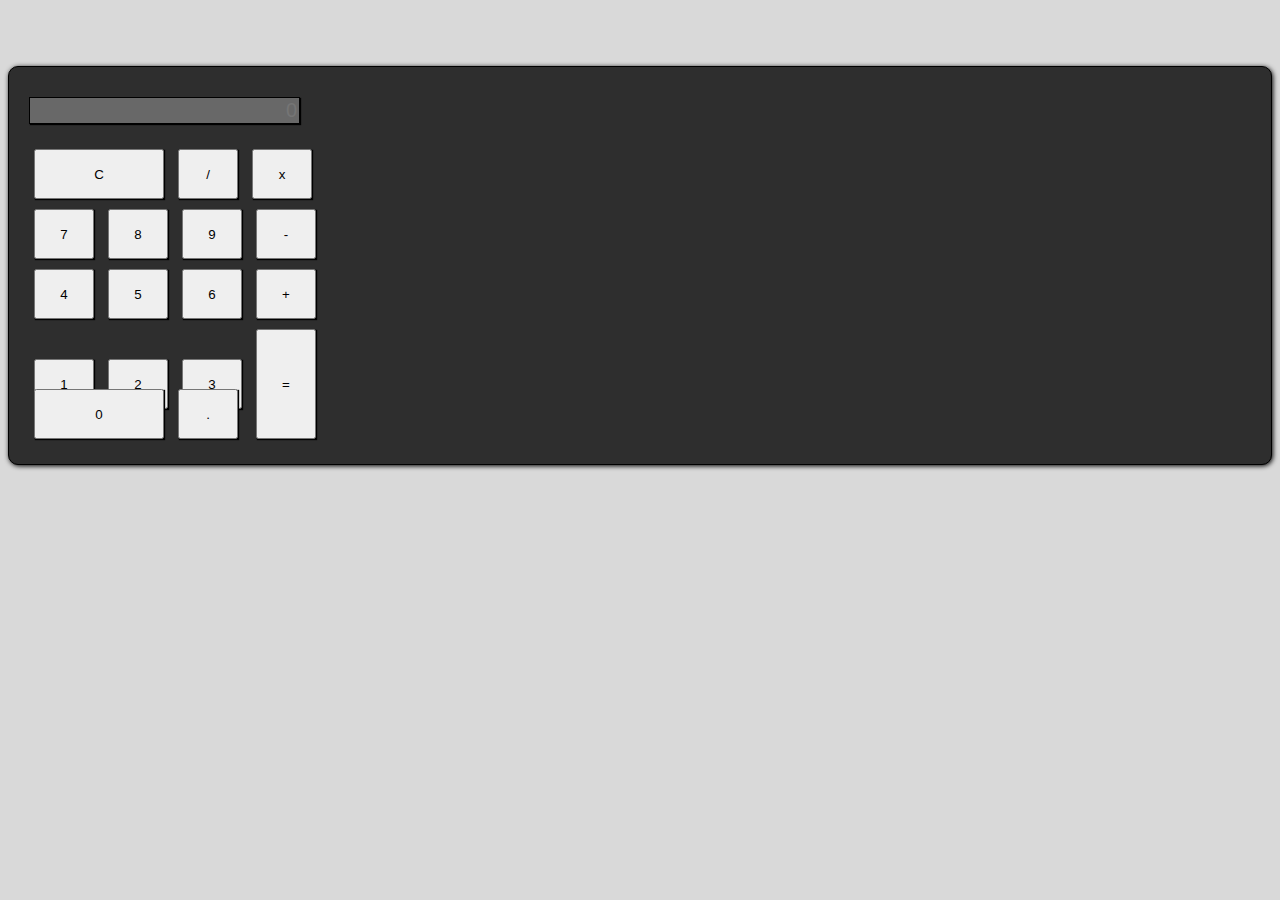
<file: index.html>
<html>
	<head>
		<title>Calculadora</title>

		<!-- Latest compiled and minified CSS -->
		<link rel="stylesheet" href="https://maxcdn.bootstrapcdn.com/bootstrap/4.0.0-beta.2/css/bootstrap.min.css" integrity="sha384-PsH8R72JQ3SOdhVi3uxftmaW6Vc51MKb0q5P2rRUpPvrszuE4W1povHYgTpBfshb" crossorigin="anonymous">

    <style>
      .calculadora {
        margin-top: 40px;
        border: solid 1px #000;
        padding: 20px;
        background-color: #2E2E2E;
        border-radius: 10px;
        box-shadow: 1px 1px 5px #000;
      }

      .btn {
        width: 60px;
        height: 50px;
        margin: 5px;
        box-shadow: 1px 1px 1px #000;
      }

      .clear {
        width: 130px;
      }

      .enter {
        height: 110px;
      }

      .zero {
        width: 130px;
      }

      .resultado {
        text-align: right;
        font-size: 20px;
        margin-top: 10px;
        margin-bottom: 20px;
        border: solid 1px #000;
        box-shadow: 1px 1px 1px #000;
      }

    </style>
	</head>

  <body style="background: #D9D9D9">

    <div class="container">
      <div class="row">
        <div class="col d-flex justify-content-center">
          <br />

          <div class="calculadora">
            <input id="resultado" type="text" class="form-control resultado" placeholder="0" disabled="disabled" />
            
            <div class="row">
              <button onclick="calcular('acao','c')" type="button" class="btn btn-dark btn-lg clear font-weight-light">C</button>
              <button onclick="calcular('acao','/')" type="button" class="btn btn-dark btn-lg font-weight-light">/</button>
              <button onclick="calcular('acao','*')" type="button" class="btn btn-dark btn-lg font-weight-light">x</button>
            </div>

            <div class="row">
              <button onclick="calcular('valor','7')" type="button" class="btn btn-dark btn-lg font-weight-light">7</button>
              <button onclick="calcular('valor','8')" type="button" class="btn btn-dark btn-lg font-weight-light">8</button>
              <button onclick="calcular('valor','9')" type="button" class="btn btn-dark btn-lg font-weight-light">9</button>
              <button onclick="calcular('acao','-')" type="button" class="btn btn-dark btn-lg font-weight-light">-</button>
            </div>
            
            <div class="row">
              <button onclick="calcular('valor','4')" type="button" class="btn btn-dark btn-lg font-weight-light">4</button>
              <button onclick="calcular('valor','5')" type="button" class="btn btn-dark btn-lg font-weight-light">5</button>
              <button onclick="calcular('valor','6')" type="button" class="btn btn-dark btn-lg font-weight-light">6</button>
              <button onclick="calcular('acao','+')" type="button" class="btn btn-dark btn-lg font-weight-light">+</button>
            </div>

            <div class="row">
              <button onclick="calcular('valor','1')" type="button" class="btn btn-dark btn-lg font-weight-light">1</button>
              <button onclick="calcular('valor','2')" type="button" class="btn btn-dark btn-lg font-weight-light">2</button>
              <button onclick="calcular('valor','3')" type="button" class="btn btn-dark btn-lg font-weight-light">3</button>
              <button onclick="calcular('acao','=')" type="button" class="btn btn-dark btn-lg enter">=</button>
            </div>

            <div class="row" style="margin-top: -60px">
              <button onclick="calcular('valor','0')" type="button" class="btn btn-dark zero btn-lg font-weight-light">0</button>
              <button onclick="calcular('acao','.')" type="button" class="btn btn-dark btn-lg font-weight-light">.</button>
            </div>

          </div>
        </div>
      </div>
    </div>    

    <script>

      function calcular(tipo, valor){
        console.log(tipo,valor)

        if(tipo === 'acao'){
          if(valor === 'c'){
            document.getElementById("resultado").value = null
          }
          if(valor === '+' || valor === '-' || valor === '*' || valor === '/' || valor === '.'){
            document.getElementById("resultado").value += valor
          }
          if(valor === '='){
           var valor_campo = eval(document.getElementById("resultado").value)
           document.getElementById("resultado").value = valor_campo
          }

        } else if(tipo === 'valor'){
          document.getElementById("resultado").value += valor
        }
      }

    </script>


  </body>	

</html>
</file>
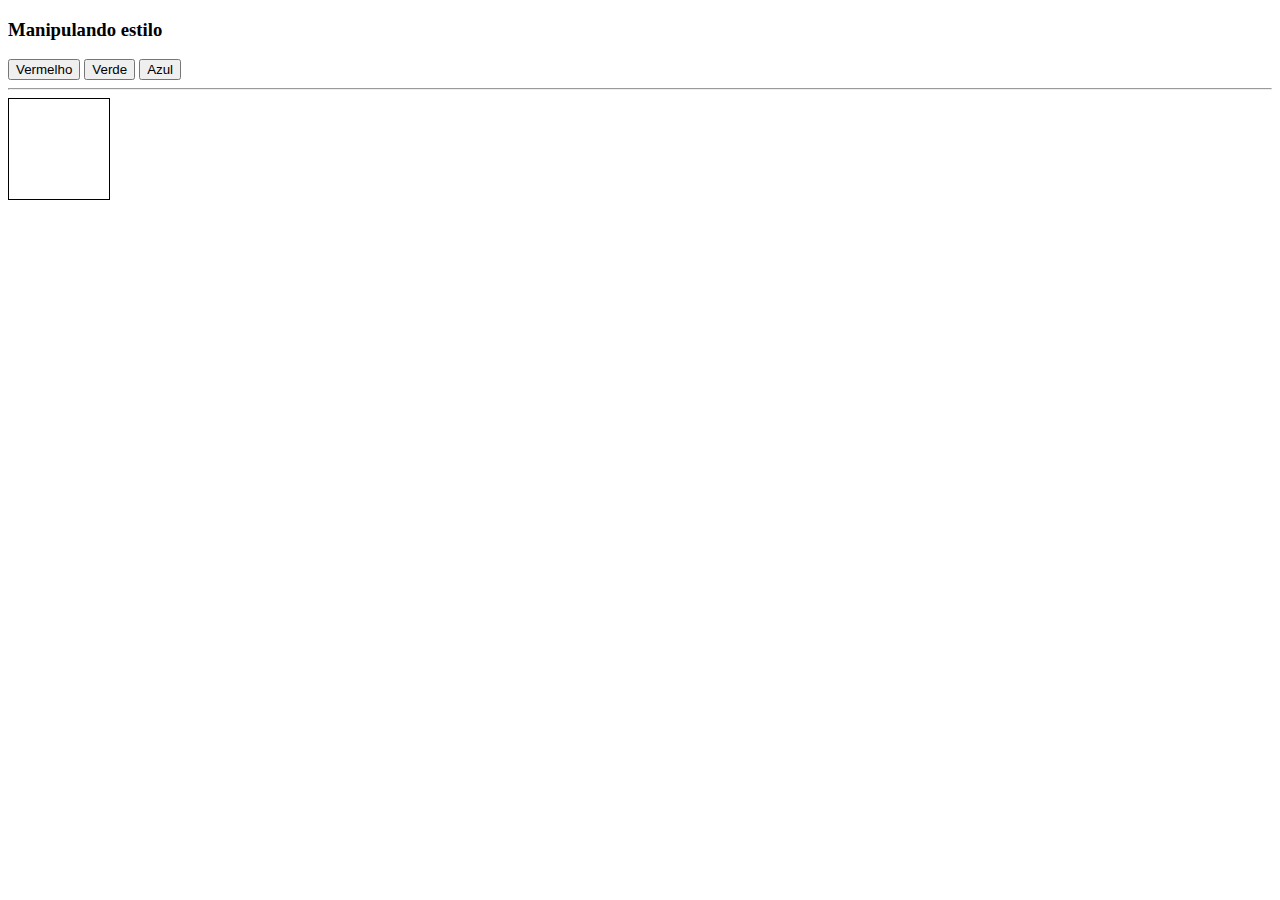
<file: dom.html>
<!DOCTYPE html>
<html>
    <head>
        <meta charset="utf-8">
        <title>Manipulação</title>
        <script>
            function modifica(cor){
               document.getElementById('quad').style.background = cor
            }
        </script>
    </head>
    <body>
        <h3>Manipulando estilo</h3>
        <button type="button" onclick="modifica('#FF0000')">Vermelho</button>
        <button type="button" onclick="modifica('#00FF00')">Verde</button>
        <button type="button" onclick="modifica('#0000FF')">Azul</button>
        <hr>
        <div id="quad" style="border: solid 1px #000; width: 100px; height: 100px;"></div>
    </body>
</html>
</file>
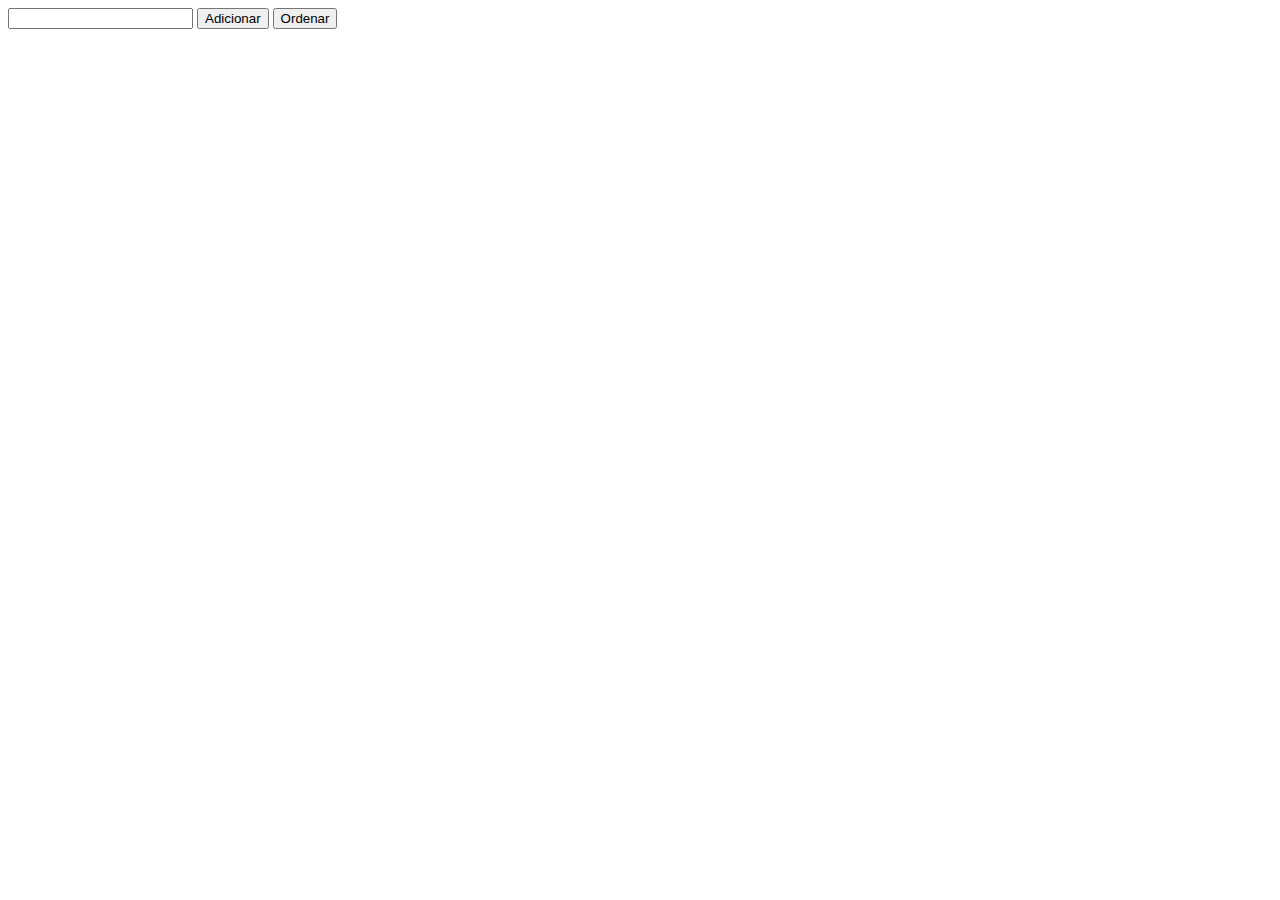
<file: fix5.html>
<!DOCTYPE html>
<html>
    <head>
        <meta charset="utf-8">
        <title>Fixação 5</title>

        <script>
            var objetos = Array('Cadeira','Impressora','Garfo')
            
            function add(){
            var recupera = document.getElementById('txt').value 
            if (recupera == ""){
                alert("Informe um valor válido.")
            }else if(recupera != ""){
                if(objetos.indexOf(recupera)!== -1){
                    alert("Objeto já foi adicionado")
                }else{
                    objetos.push(recupera)
                    console.log(objetos)
                    document.getElementById("txt").value=""
                } 
            }
            }

            function ord(){
            objetos.sort()
            console.log(objetos)
            }
          
        </script>
    </head>
    <body>
      <input type="text" id="txt">
      <button type="button" onclick="add()">Adicionar</button>
      <button type="button" onclick="ord()">Ordenar</button>
    </body>
</html>
</file>
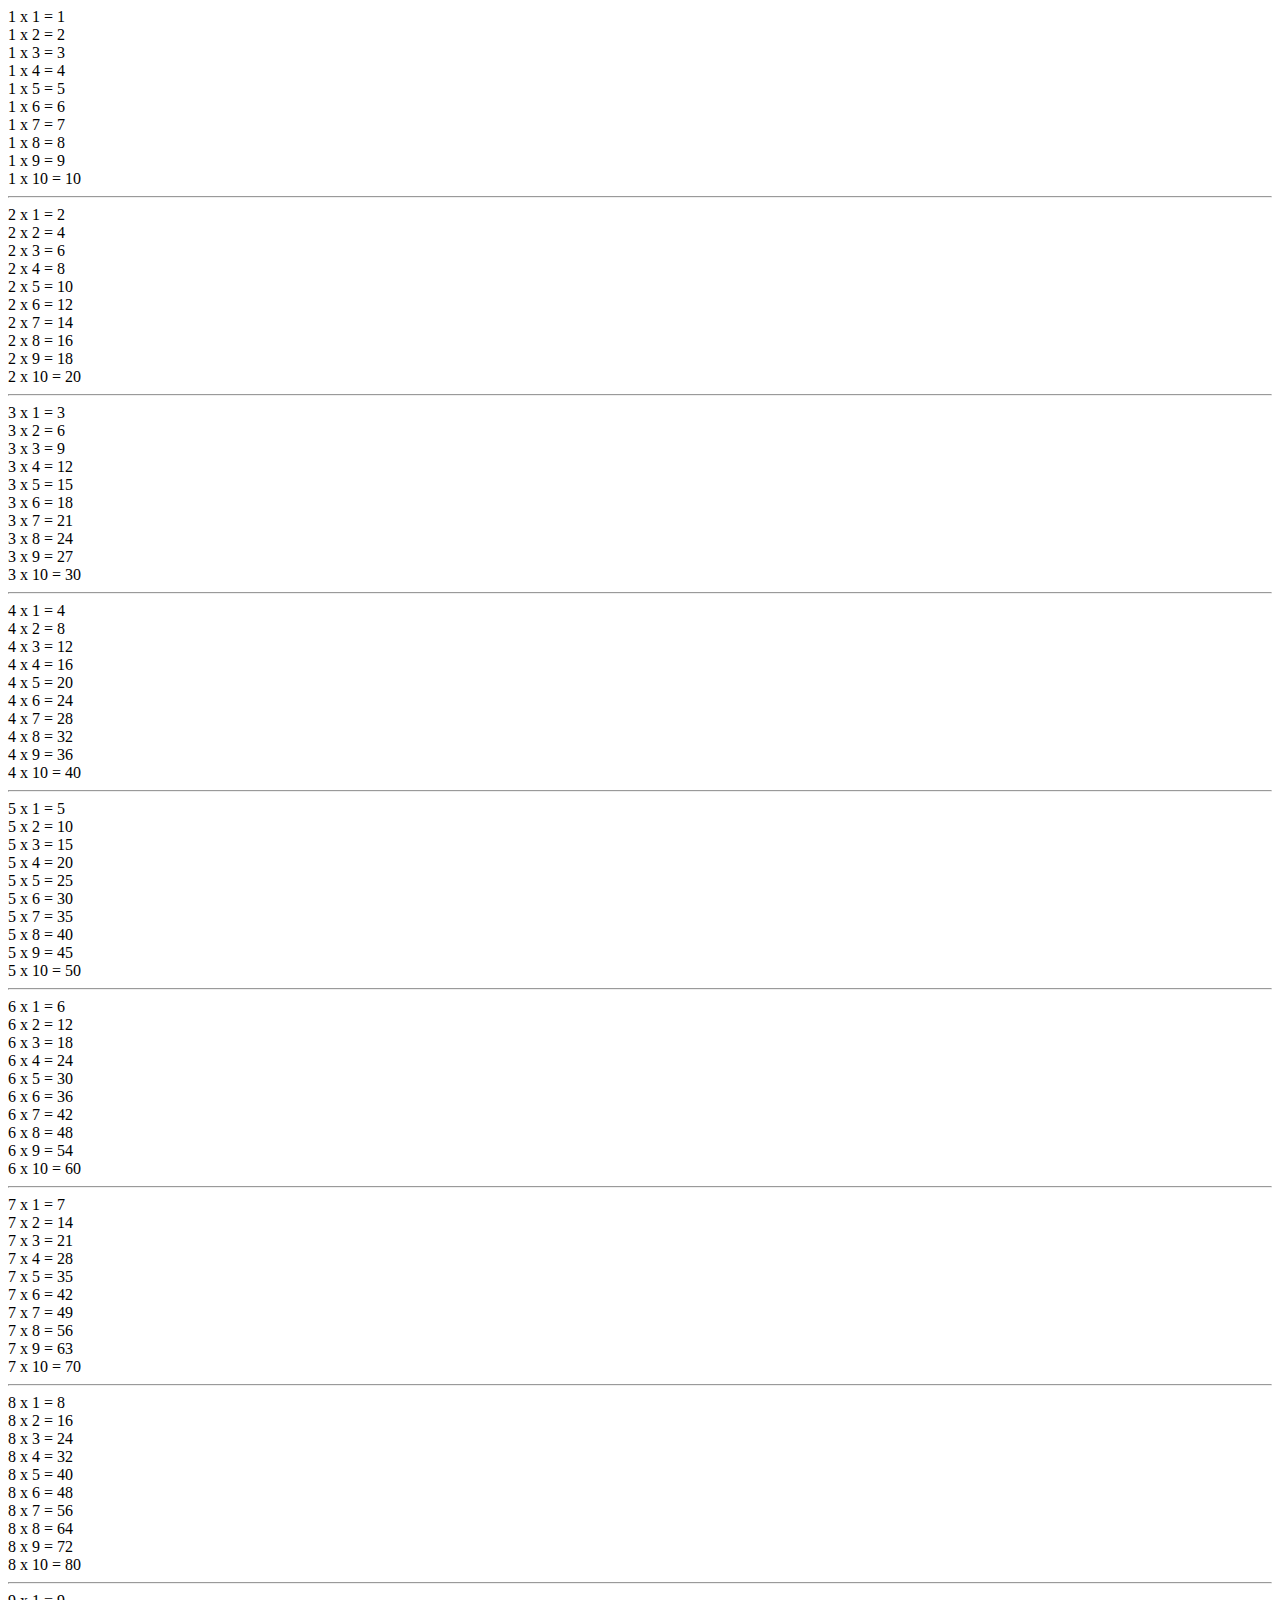
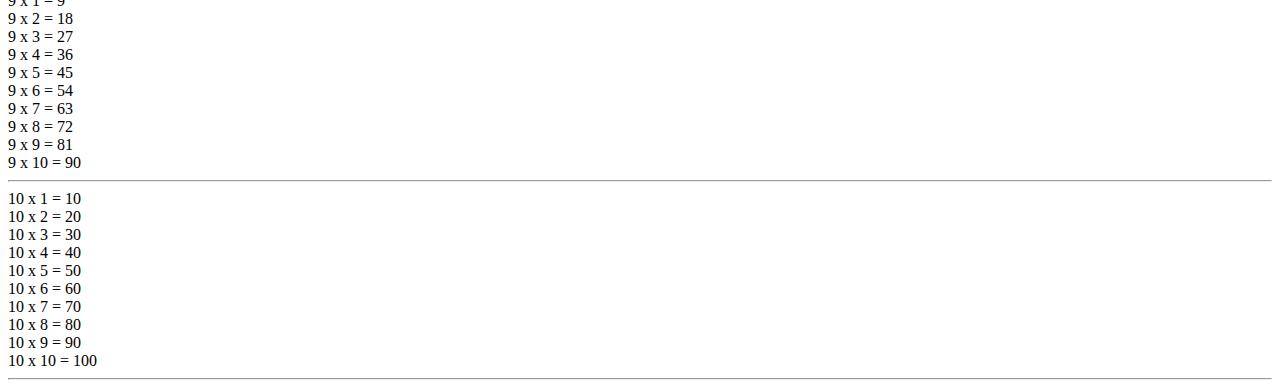
<file: tabuada.html>
<!DOCTYPE html>
<html>
    <head>
        <meta charset="utf-8">
        <title>Manipulação</title>
        <script>

          /* for (var y = 1; y<=10; y++){

            for (var x=1; x<=10; x++){
            document.write(y+' x ' + x + ' = ' + (y * x)+'<br />')
           }
           document.write('<hr />')
           }*/

           var y =1
           var x = 1
           while (y<=10){
               x =1;
            while (x<=10){
                document.write(y+' x ' + x + ' = ' + (y * x)+'<br />')
                x++
            }
            document.write('<hr />')
            y++
           }

          

        </script>
    </head>
    <body>
        
    </body>
</html>
</file>
